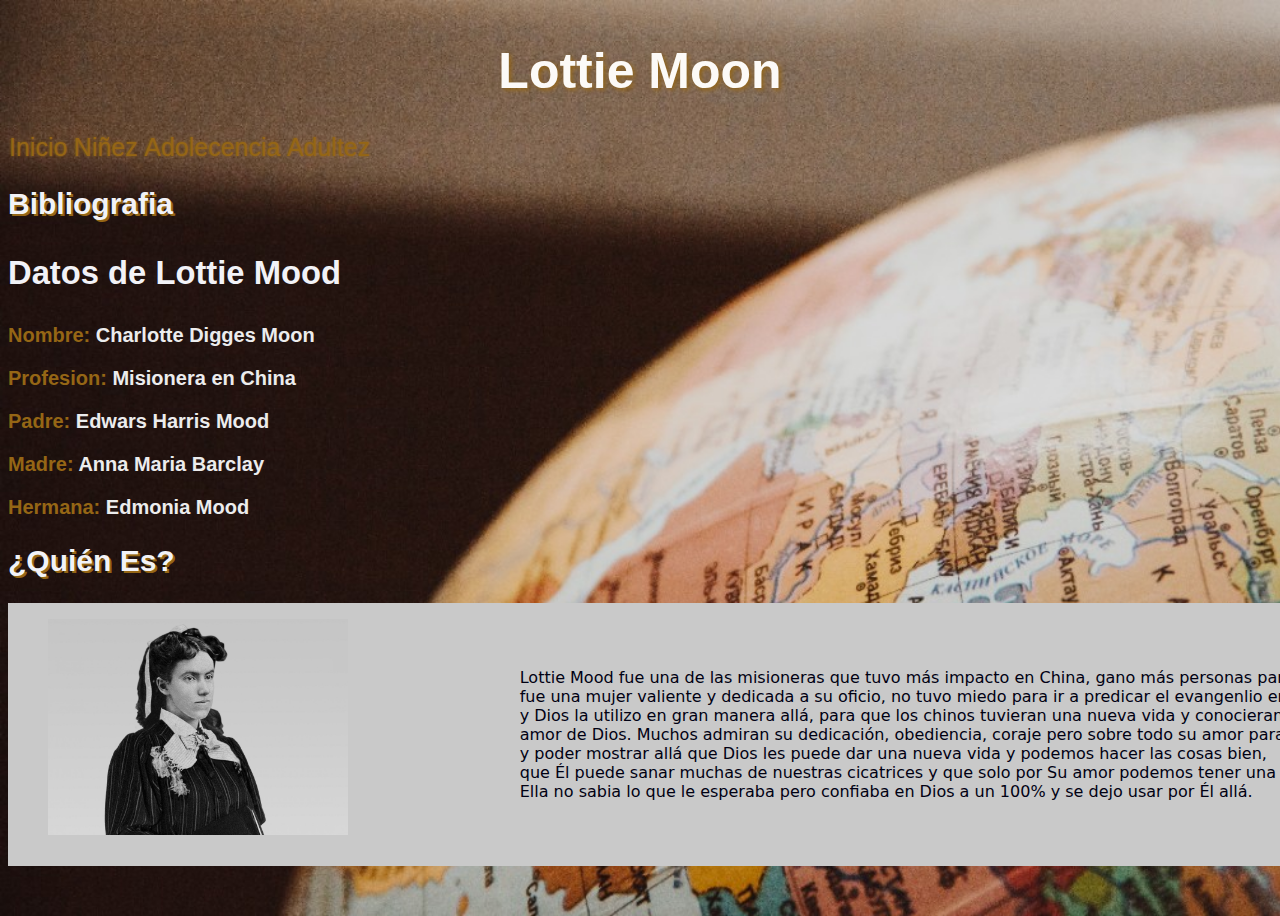
<file: index.html>
<!DOCTYPE html>

<head>
    <meta charset="UTF-8">
    <meta name="viewport" content="width=device-width, initial-scale=1.0">
    <title>Home</title>
    <link rel="stylesheet" href="misestilos.css">

</head>

<body>

    <body>

        <div class=titulo>
            <header>
                <h1>Lottie Moon</h1>
            </header>
        </div>

        <main>
            <div id="navegacion">

                <nav>
                    <a href="index.html"> Inicio</a> 
                    <a href="niñez.html"> Niñez</a> 
                    <a href="adolecencia.html"> Adolecencia</a> 
                    <a href="adultez.html"> Adultez</a> 
                </nav>
            </div>

            <div id="noticias">
                <span>
                    <h2>Bibliografia</h2>
                </span>
            </div>
            <div class="datos">
                <h3> Datos de Lottie Mood</h3>
            </div>
            <div class="datospersonales">

                <p><b>
                        <span class="molestar">Nombre:</span> Charlotte Digges Moon
                </p>
                <p>
                    <span class="molestar">Profesion:</span> Misionera en China
                </p>
                <p>
                    <span class="molestar">Padre:</span> Edwars Harris Mood
                </p>
                <p>
                    <span class="molestar">Madre:</span> Anna Maria Barclay
                </p>
                <p>
                    <span class="molestar">Hermana:</span> Edmonia Mood
                </p></b>

            </div>

            </div>
            <h2>¿Quién Es?</h2>

            <div class="contenedor">

                <div class="hijo1">
                    <figure>
                        <img src="imagenes/lottie moon index.jpeg" width="300px" >
                    </figure>
                </div>
               <div id="block">
                <pre>

                    Lottie Mood fue una de las misioneras que tuvo más impacto en China, gano más personas para Cristo,
                    fue una mujer valiente y dedicada a su oficio, no tuvo miedo para ir a predicar el evangenlio en China 
                    y Dios la utilizo en gran manera allá, para que los chinos tuvieran una nueva vida y conocieran del 
                    amor de Dios. Muchos admiran su dedicación, obediencia, coraje pero sobre todo su amor para la obra de Dios 
                    y poder mostrar allá que Dios les puede dar una nueva vida y podemos hacer las cosas bien, 
                    que Él puede sanar muchas de nuestras cicatrices y que solo por Su amor podemos tener una nueva vida. 
                    Ella no sabia lo que le esperaba pero confiaba en Dios a un 100% y se dejo usar por Él allá.
                </div>
                </pre>

            </div>

            </div>


        </main>

    </body>

    </html>
</file>
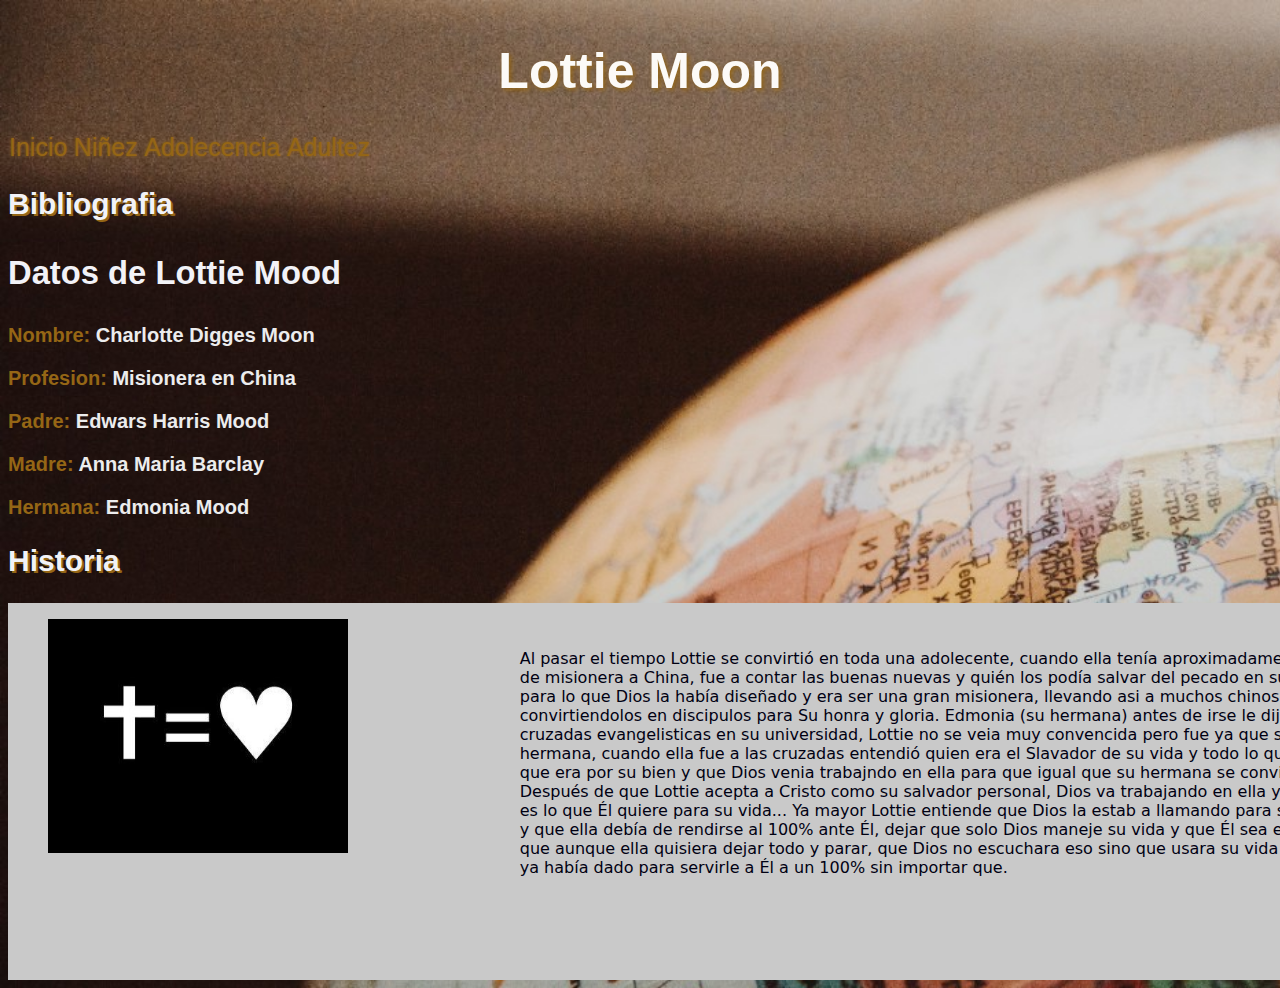
<file: adolecencia.html>
<!DOCTYPE html>

<head>
    <meta charset="UTF-8">
    <meta name="viewport" content="width=device-width, initial-scale=1.0">
    <title>Home</title>
    <link rel="stylesheet" href="misestilos.css">

</head>

<body>

    <body>

        <div class=titulo>
            <header>
                <h1>Lottie Moon</h1>
            </header>
        </div>

        <main>
            <div id="navegacion">

                <nav>
                    <a href="index.html"> Inicio</a> 
                    <a href="niñez.html"> Niñez</a> 
                    <a href="adolecencia.html"> Adolecencia</a> 
                    <a href="adultez.html"> Adultez</a> 
                </nav>
            </div>

            <div id="noticias">
                <span>
                    <h2>Bibliografia</h2>
                </span>
            </div>
            <div class="datos">
                <h3> Datos de Lottie Mood</h3>
            </div>
            <div class="datospersonales">

                <p><b>
                        <span class="molestar">Nombre:</span> Charlotte Digges Moon
                </p>
                <p>
                    <span class="molestar">Profesion:</span> Misionera en China
                </p>
                <p>
                    <span class="molestar">Padre:</span> Edwars Harris Mood
                </p>
                <p>
                    <span class="molestar">Madre:</span> Anna Maria Barclay
                </p>
                <p>
                    <span class="molestar">Hermana:</span> Edmonia Mood
                </p></b>

            </div>

            </div>
            <h2>Historia</h2>

            <div class="contenedor">

                <div class="hijo1">
                    <figure>
                        <img src="imagenes/adolecencia.jpeg" width="300px" >
                    </figure>
                </div>
               <div id="block">
                <pre>
                    Al pasar el tiempo Lottie se convirtió en toda una adolecente, cuando ella tenía aproximadamente 13-15 años su hermana se
                    de misionera a China, fue a contar las buenas nuevas y quién los podía salvar del pecado en sus vida, ella fue hacer para 
                    para lo que Dios la había diseñado y era ser una gran misionera, llevando asi a muchos chinos a los pies de Cristo y 
                    convirtiendolos en discipulos para Su honra y gloria. Edmonia (su hermana) antes de irse le dijo a Lottie que fuera a unas
                    cruzadas evangelisticas en su universidad, Lottie no se veia muy convencida pero fue ya que se lo habia prometido a su 
                    hermana, cuando ella fue a las cruzadas entendió quien era el Slavador de su vida y todo lo que le decian de niña entendió
                    que era por su bien y que Dios venia trabajndo en ella para que igual que su hermana se convirtiera en una <b>gran misionera</b>.
                    Después de que Lottie acepta a Cristo como su salvador personal, Dios va trabajando en ella y dandole pinceladas de que 
                    es lo que Él quiere para su vida... Ya mayor Lottie entiende que Dios la estab a llamando para ser una misionera allá en China
                    y que ella debía de rendirse al 100% ante Él, dejar que solo Dios maneje su vida y que Él sea el motor de todo sus planes, 
                    que aunque ella quisiera dejar todo y parar, que Dios no escuchara eso sino que usara su vida para lo que Él queria porque ella
                    ya había dado para servirle a Él a un 100% sin importar que.


                </div>
                </pre>

            </div>

            </div>


        </main>

    </body>

    </html>
</file>
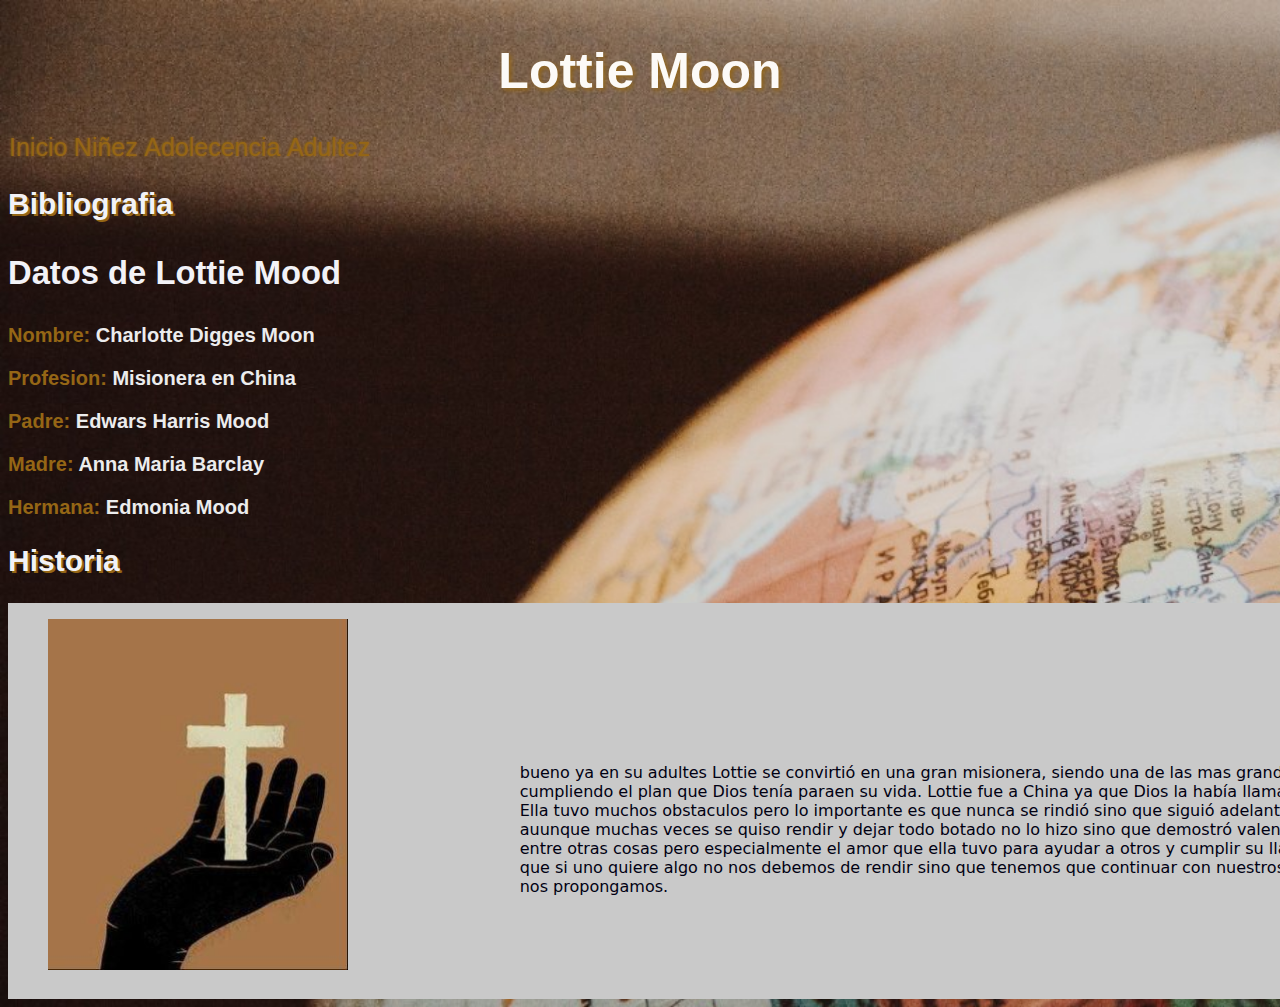
<file: adultez.html>
<!DOCTYPE html>

<head>
    <meta charset="UTF-8">
    <meta name="viewport" content="width=device-width, initial-scale=1.0">
    <title>Home</title>
    <link rel="stylesheet" href="misestilos.css">

</head>

<body>

    <body>

        <div class=titulo>
            <header>
                <h1>Lottie Moon</h1>
            </header>
        </div>

        <main>
            <div id="navegacion">

                <nav>
                    <a href="index.html"> Inicio</a> 
                    <a href="niñez.html"> Niñez</a> 
                    <a href="adolecencia.html"> Adolecencia</a> 
                    <a href="adultez.html"> Adultez</a> 
                </nav>
            </div>

            <div id="noticias">
                <span>
                    <h2>Bibliografia</h2>
                </span>
            </div>
            <div class="datos">
                <h3> Datos de Lottie Mood</h3>
            </div>
            <div class="datospersonales">

                <p><b>
                        <span class="molestar">Nombre:</span> Charlotte Digges Moon
                </p>
                <p>
                    <span class="molestar">Profesion:</span> Misionera en China
                </p>
                <p>
                    <span class="molestar">Padre:</span> Edwars Harris Mood
                </p>
                <p>
                    <span class="molestar">Madre:</span> Anna Maria Barclay
                </p>
                <p>
                    <span class="molestar">Hermana:</span> Edmonia Mood
                </p></b>

            </div>

            </div>
            <h2>Historia</h2>

            <div class="contenedor">

                <div class="hijo1">
                    <figure>
                        <img src="imagenes/adultes.jpeg" width="300px" >
                    </figure>
                </div>
               <div id="block">
                <pre>






                    bueno ya en su adultes Lottie se convirtió en una gran misionera, siendo una de las mas grandes misioneras en China, 
                    cumpliendo el plan que Dios tenía paraen su vida. Lottie fue a China ya que Dios la había llamado a una gran misión allá.
                    Ella tuvo muchos obstaculos pero lo importante es que nunca se rindió sino que siguió adelante sin importar que
                    auunque muchas veces se quiso rendir y dejar todo botado no lo hizo sino que demostró valentia, coraje, determinación, 
                    entre otras cosas pero especialmente el amor que ella tuvo para ayudar a otros y cumplir su llamado. Eso nos enseña
                    que si uno quiere algo no nos debemos de rendir sino que tenemos que continuar con nuestros sueños y cumplir todo lo que 
                    nos propongamos.


                </div>
                </pre>

            </div>

            </div>


        </main>

    </body>

    </html>
</file>
<file: misestilos.css>
h1 {
    font-size: 50px;
    text-align: center;

    color: rgb(252, 250, 247);
    text-shadow: rgb(149, 102, 21) 2px 2px 5px;
}
h2{

    color: rgb(242, 242, 247);
    text-shadow: rgb(149, 102, 21) 2px 2px 0px;
}

.datos{

    color: rgb(242, 242, 247);
    font-size: 28px;

}

p{
    color: rgb(236, 236, 237);

}


a {
     text-decoration: #ffff;
     color: rgb(149, 102, 21);
     font-size: 25px;
    text-shadow: 0 0 3px rgb(149, 102, 21);
    margin: 1px;
}

body {
    background-image: url(imagenes/mundo.jpeg); 
    background-repeat: no-repeat;
    background-size: cover ;

    

}
h2 {
    font-size: 30px;
}
.datospersonales{
    font-size: 20px;

}
.molestar{
    color: rgb(149, 102, 21);
}
body {
    font-family: Arial, sans-serif;
    display: flex;
    flex-direction: column;
    min-height: 100vh;
}

footer {
    position: fixed;
    left: 0;
    bottom: 0;
    width: 100%;
    background-color: #333;
    color: white;
    text-align: center;
    padding: 10px;
}
pre{
    color: rgb(1, 1, 19);
    font-family: system-ui, -apple-system, BlinkMacSystemFont, 'Segoe UI', 
    Roboto, Oxygen, Ubuntu, Cantarell, 'Open Sans', 'Helvetica Neue', sans-serif, 
    ans-serif;
}
.contenedor {
  display: flex; /* Flexbox para alinear horizontalmente */
  justify-content: space-between; /* Distribuye los elementos */
}

.hijo1 {
  width:    98%; /* Ajusta el ancho de los div hijos si es necesario */
  background-color: #c9c9c9;
  margin-left: 0%;

  

}

.hijo2 {
    width:    auto; /* Ajusta el ancho de los div hijos si es necesario */
  }


#block{
    height:50%;
    width:  200%;
padding: 30px;
background-color: #c9c9c9;

}
#noticias{
color: #FFFF;

}
</file>
